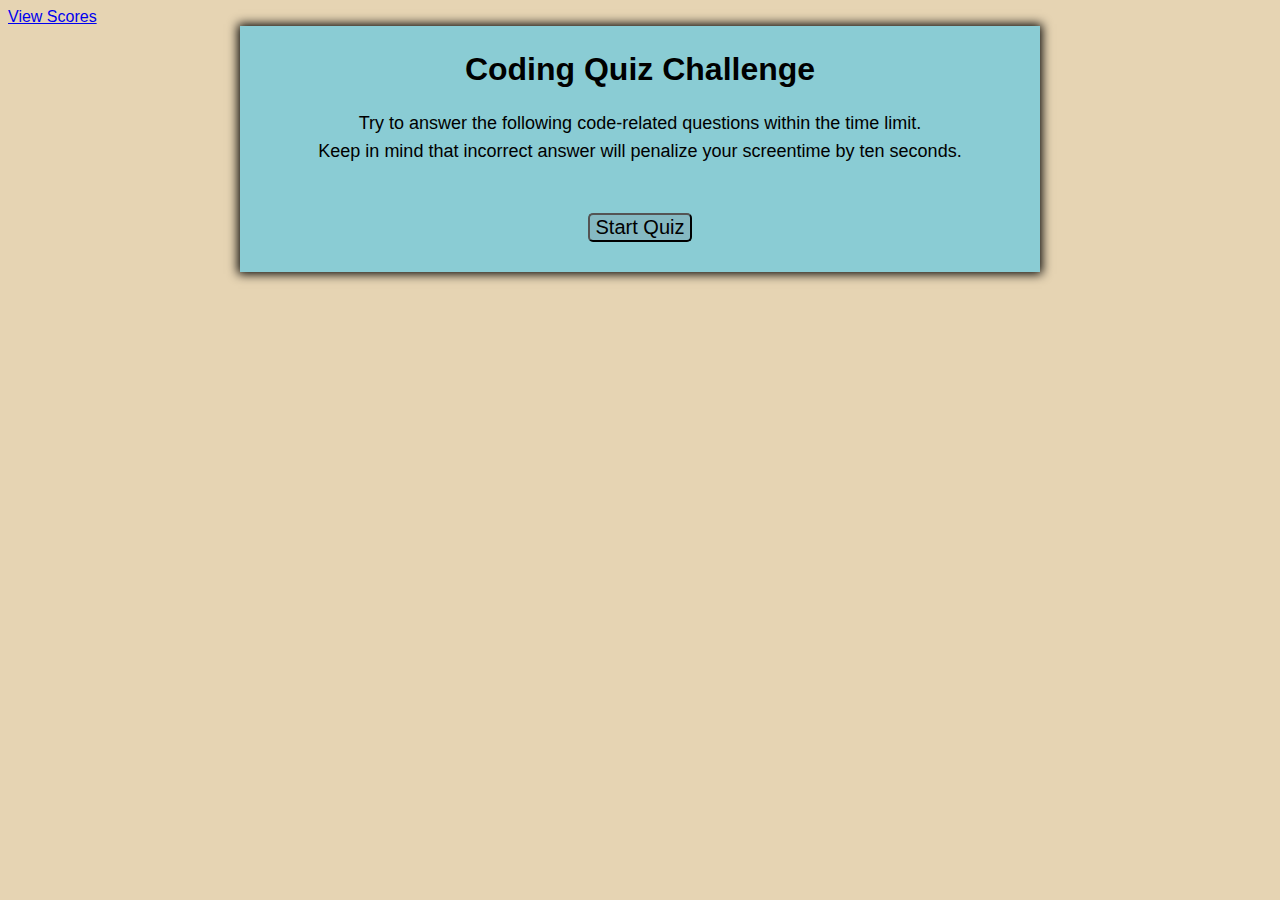
<file: index.html>
<!DOCTYPE html>
<html lang="en">
<head>
    <meta charset="UTF-8">
    <meta name="viewport" content="width=device-width, initial-scale=1.0">
    <link rel="stylesheet" href="style.css">
    <title>Code Quiz</title>
</head>
<body>
    
    <a href="score.html"> View Scores</a>

    <div class="container">
        <div id="questions">
            <h1>Coding Quiz Challenge</h1>
            <p>Try to answer the following code-related questions within the time limit.<br> Keep in mind that incorrect answer will penalize your screentime by ten seconds.</p>
            <!-- <ul id="answersList"></ul> -->
            
            <button id="start-btn">Start Quiz</button>
        </div>
        
        <div id="myTime"></div>
    </div>
    

    <script src="script.js"></script>

</body>
</html>
</file>
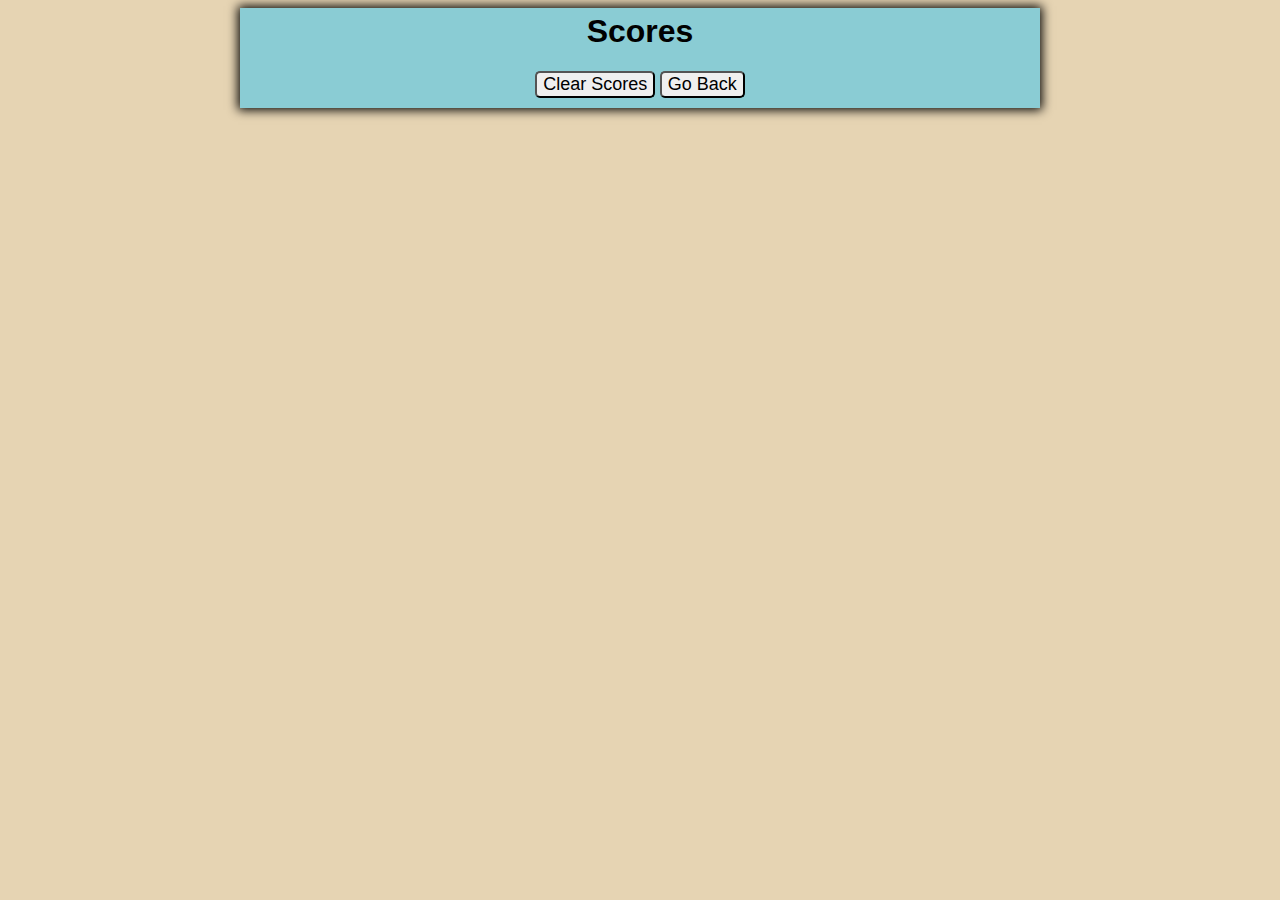
<file: score.html>
<!DOCTYPE html>
<html lang="en">
<head>
    <meta charset="UTF-8">
    <meta name="viewport" content="width=device-width, initial-scale=1.0">
    <link rel="stylesheet" href="style.css">
    <title>Scores</title>
</head>

<body>

    <div class="container"> 
        <h1>Scores</h1> 

        <ul id="scores"></ul>

        <button id="clear">Clear Scores</button>
        <button id="back">Go Back</button>

    </div>
    
    <script src="score.js"></script>
</body>
</html>
</file>
<file: style.css>
body {
    background-color: rgb(230, 212, 179);
    font-family: Arial, Helvetica, sans-serif;
    align-items: center;
}

.container {
     text-align: center;
     margin: 0 auto; 
     padding-top: 5px;
     padding-bottom: 10px;
     width: 800px;
     max-width: 80%; 
    background-color: rgb(138, 204, 212);
    box-shadow: 0 0 10px 2px;
 
   }

   
   h1 {
       margin-top: 0px;
   }

#myTime {
    margin-top: 20px;
}

#questions {
    padding-top: 20px;
}


  
p {
    font-size: 18px;
    line-height: 28px;
}

button {
    border-radius: 5px;
    font-size: 18px;
}

button:hover {
    font-weight: bold;
}

#start-btn {
    background-color: rgb(133, 185, 194);
    font-size: 20px;
    margin-top: 30px;
    margin-bottom: 0;
    
}




#answerBtns {
    display: block;
    margin-top: 10px;
} 

#newDiv {
  margin-top: 20px;

}

input {
    font-size: 18px;
}

#scores {
    list-style-type: none;

}

li {
    background-color: rgb(226, 154, 152);
    margin: 3px;
    font-size: 18px;
}

/* alternate the background colors for each item of list */
li:nth-child(odd) { background-color: rgb(193, 199, 135); }
</file>
